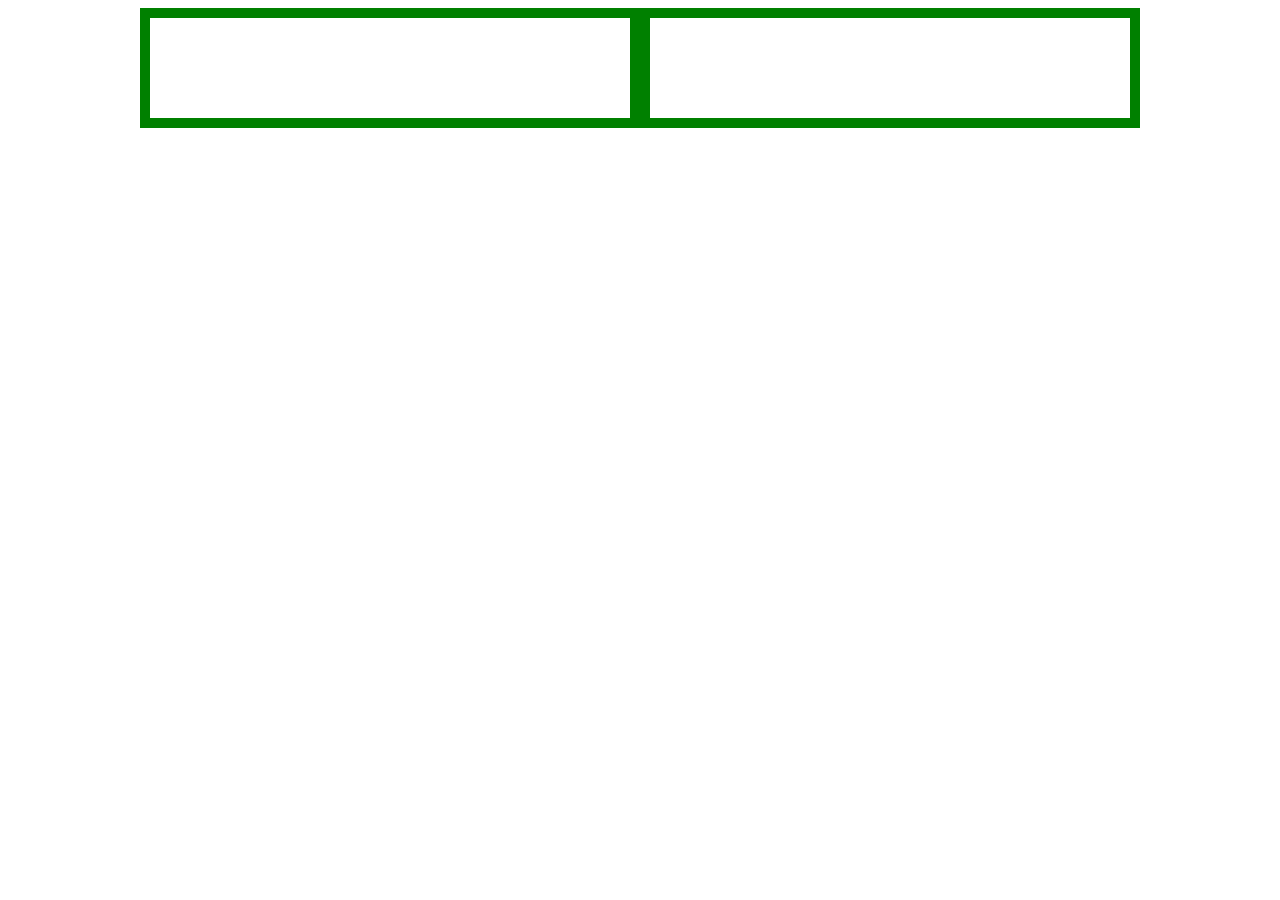
<file: index.html>
<!DOCTYPE html>
<html lang="en">
<head>
    <meta charset="UTF-8">
    <title>Document</title>
    <link rel="stylesheet" href="css/main.css">
</head>
<body>
   <div id="block-flex">
       <div class="class-flex first"></div>
       <div class="class-flex second"></div>
    </div>
</body>
</html>
</file>
<file: css/main.css>
{
    margin: 0;
    padding: 0;
    box-sizing: border-box;
}




/*-------------------------------------------------------Задача на адаптивность 2 блоковindex.html----------------------------*/
/*---------------------------------------------Адаптивность блкоков при помощи свойства max-width--------------------*/
/*
#block-flex{
    max-width:1100px;
    margin: 0 auto;
    min-height: 100px;
}.class-flex{
    
    width:48%;
    height: 150px;
    border:10px solid green;
}*/


/*------------------------------------------------Max-width при использовании с Гридами-------------------------*/
/*
#block-flex{
    display: grid;
    max-width:1000px;
    grid-template-columns: repeat(auto-fill, 500px);
    grid-template-rows: 100px;
    margin: 0 auto;
    
}
.class-flex{
    
    background-color: black;
    min-height: 100px;
}*/

/*------------------------------------------------Max-width при использовании с Flex-------------------------*/   
#block-flex{
    display: flex;
    max-width:1000px;
    flex-direction: row;
    flex-wrap: wrap;
    margin: 0 auto;
    

}
.class-flex{
    float: left;
    border:10px solid green;
    min-height: 100px;
    width:480px;
}




/*-------------------------------------------------------Vue.js application index2.html----------------------------*/


.container{
    margin-top:50px;
}

.form-control{
    margin-bottom: 10px;
}
#Dishes h2{
    text-align: center;
}
#Dishes img{
    width:100%;
    height: auto;
}
.ingridients h5{
    text-align: center;
}
.ingridients ul{
    list-style: none;
    text-align: center;
    padding: 0;
}
.ingridients button{
    margin: 0 auto;
    display: block;
}
.order ul{
    margin-top:50px;
    border:none;
   
}
.order ul li button{
/*    float: right;*/
    float:right;
    margin: 0 auto;
    padding: 0;
/*    margin: 0;*/
}
.total ul{
    list-style: none;
    padding: 0;
    border:none;
}
.total ul li{
    float:right;
}
.deleted{
    display:none;
}
</file>
